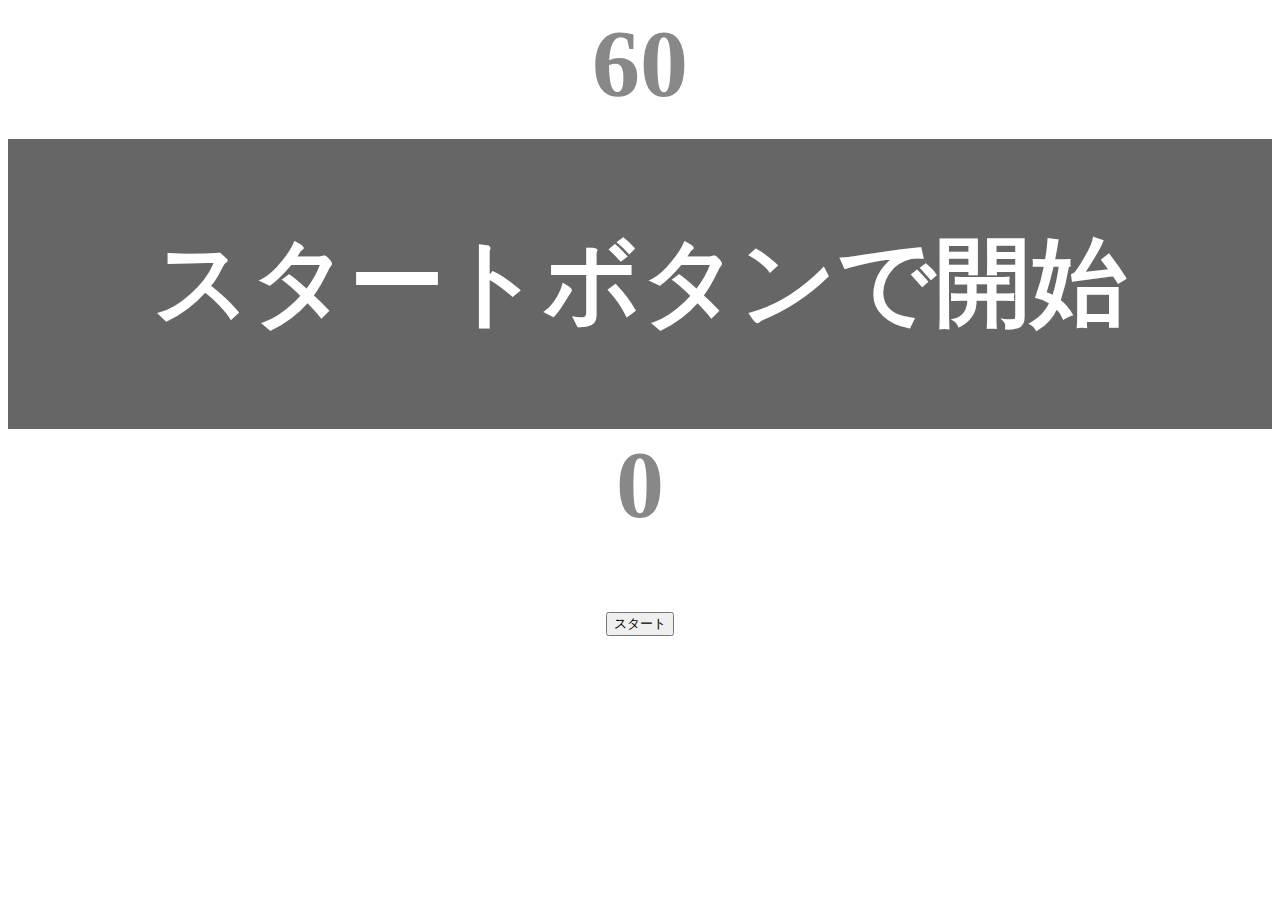
<file: kadai_001/index.html>
<!DOCTYPE html>
 <html lang="ja">
 <head>
   <title>タイピングゲーム</title>
   <meta charset="UTF-8">
   <meta name="description" content="【JavaScript応用編】簡易的なタイピングゲームです。">
   <meta name="viewport" content="width=device-width, initial-scale=1.0">
   <link rel="stylesheet" href="style.css">
 </head>
 <body>
    <p id="count" class="count">60</p>
    <div id="wrap" class="wrap">
        <span id="typed" class="typed"></span><span id="untyped"></span>
    </div>
    <p id="typedcount" class="count">0</p>
    <button id="start">スタート</button>
    <script type="text/javascript" src="main.js"></script>
 </body>
 </html>
</file>
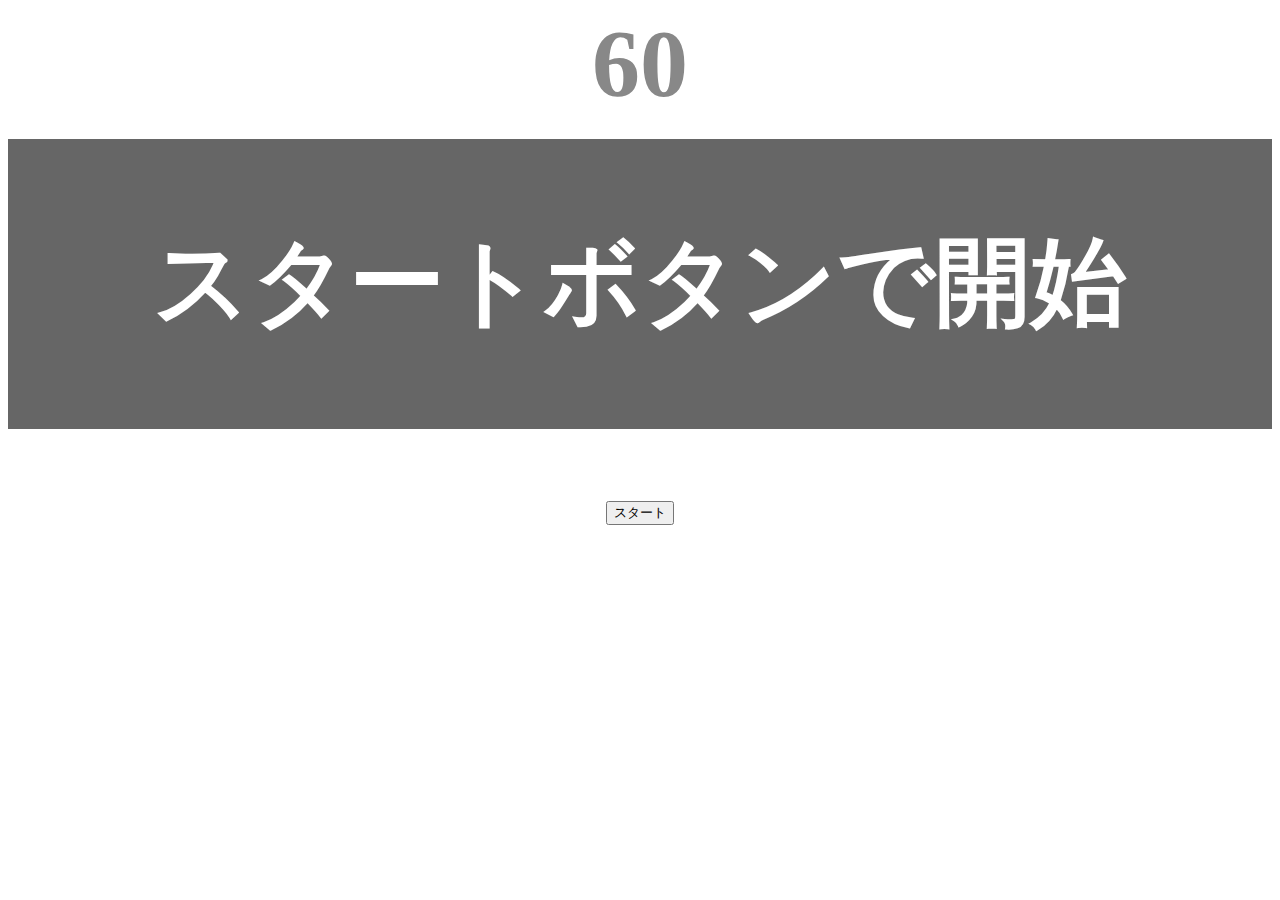
<file: kadai_002/index.html>
<!DOCTYPE html>
 <html lang="ja">
 <head>
   <title>タイピングゲーム</title>
   <meta charset="UTF-8">
   <meta name="description" content="【JavaScript応用編】簡易的なタイピングゲームです。">
   <meta name="viewport" content="width=device-width, initial-scale=1.0">
   <link rel="stylesheet" href="style.css">
 </head>
 <body>
    <p id="count" class="count">60</p>
    <div id="wrap" class="wrap">
        <span id="typed" class="typed"></span><span id="untyped"></span>
    </div>
    <button id="start">スタート</button>
    <script type="text/javascript" src="main.js"></script>
 </body>
 </html>
</file>
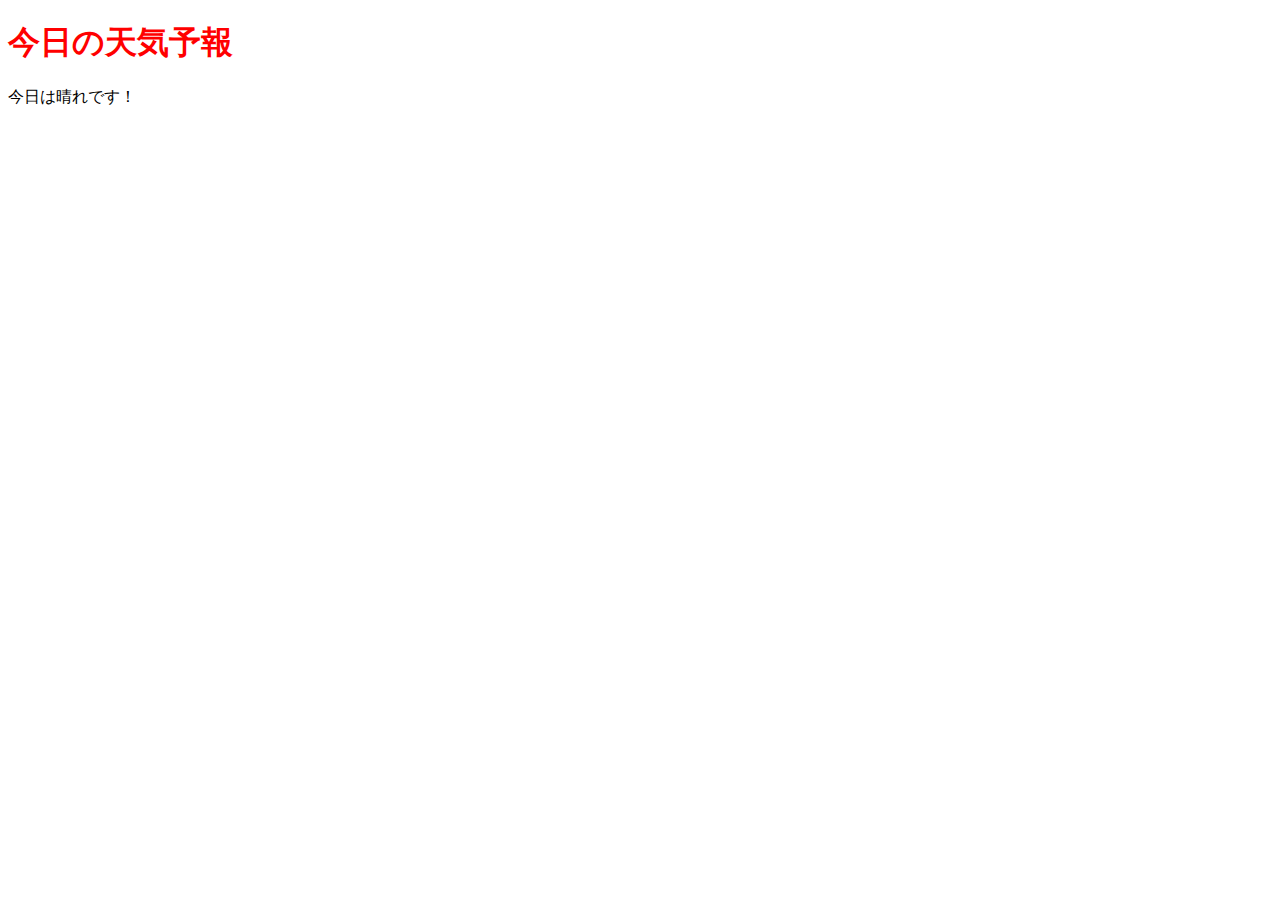
<file: kadai_006/weather.html>
<!DOCTYPE html>
<html lang="ja">
<head>
 <meta charset="UTF-8">
 <title>jQueryの基礎を学ぼう_6章課題</title>
 <link rel="stylesheet" href="weather.css">
</head>
<body>
 <h1 id="target">今日の天気予報</h1>
 <p>今日は晴れです！</p>
 <script src="https://code.jquery.com/jquery-3.6.0.min.js"></script>
 <script src="weather.js"></script>
</body>
</html>
</file>
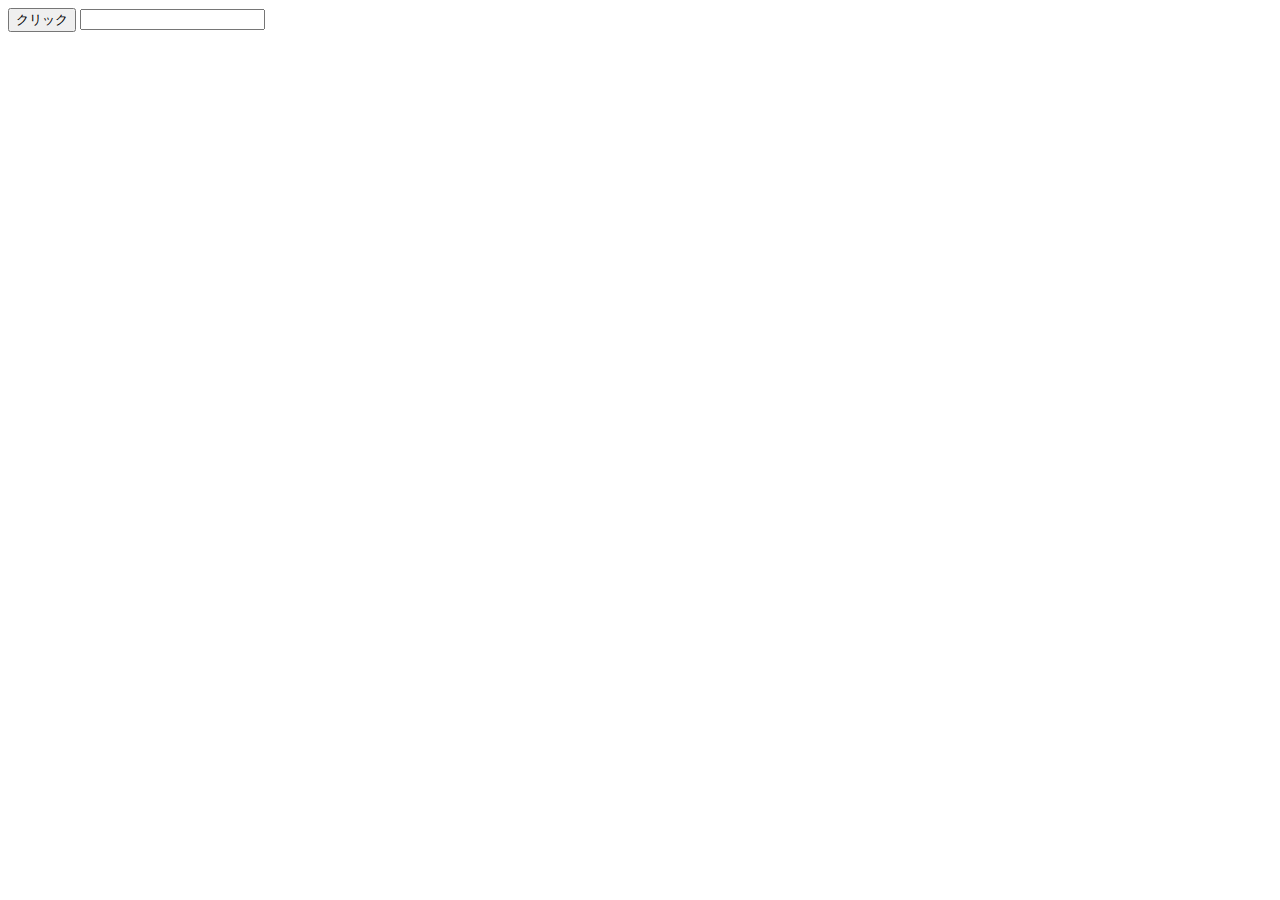
<file: kadai_008/form.html>
<!DOCTYPE html>
<html lang="ja">
<head>
 <meta charset="UTF-8">
 <title>jQueryの基礎を学ぼう_8章課題</title>
</head>
<body>
 <div>
    <button class="btn">クリック</button>
   <input type="text" class="text-box" value="">
 </div>
<script src="https://code.jquery.com/jquery-3.6.0.min.js"></script>
<script src="form.js"></script>
</body>
</html>
</file>
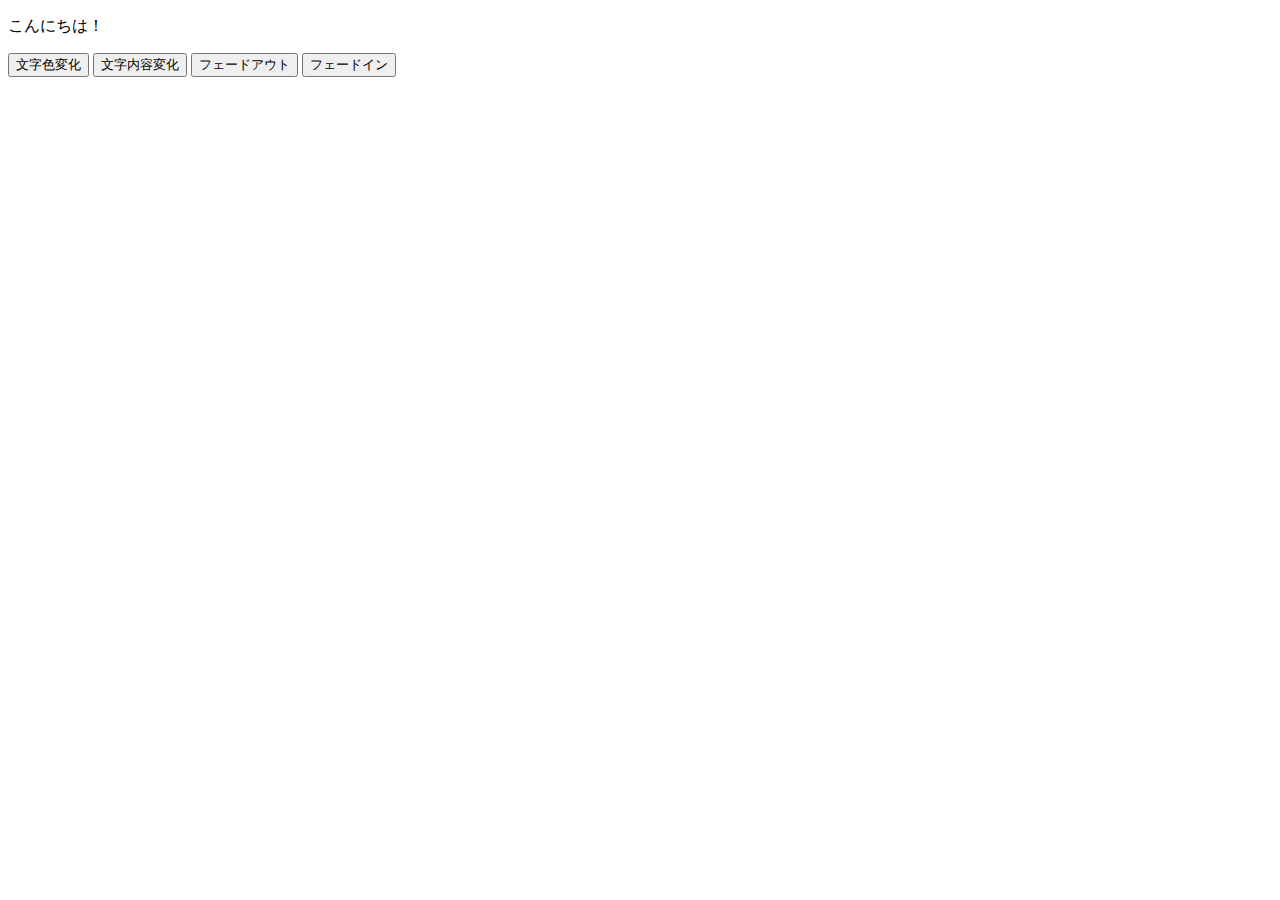
<file: kadai_010/summary.html>
<!DOCTYPE html>
<html lang="ja">
<head>
 <meta charset="UTF-8">
 <title>jQueryの基礎を学ぼう_10章課題</title>
</head>
<body>
 <div>
  <p id="target">こんにちは！</p>
  <button id="change-color">文字色変化</button>
  <button id="change-text">文字内容変化</button>
  <button id="fade-out">フェードアウト</button>
  <button id="fade-in">フェードイン</button>
 </div>
<script src="https://code.jquery.com/jquery-3.6.0.min.js"></script>
<script src="summary.js"></script>
</body>
</html>
</file>
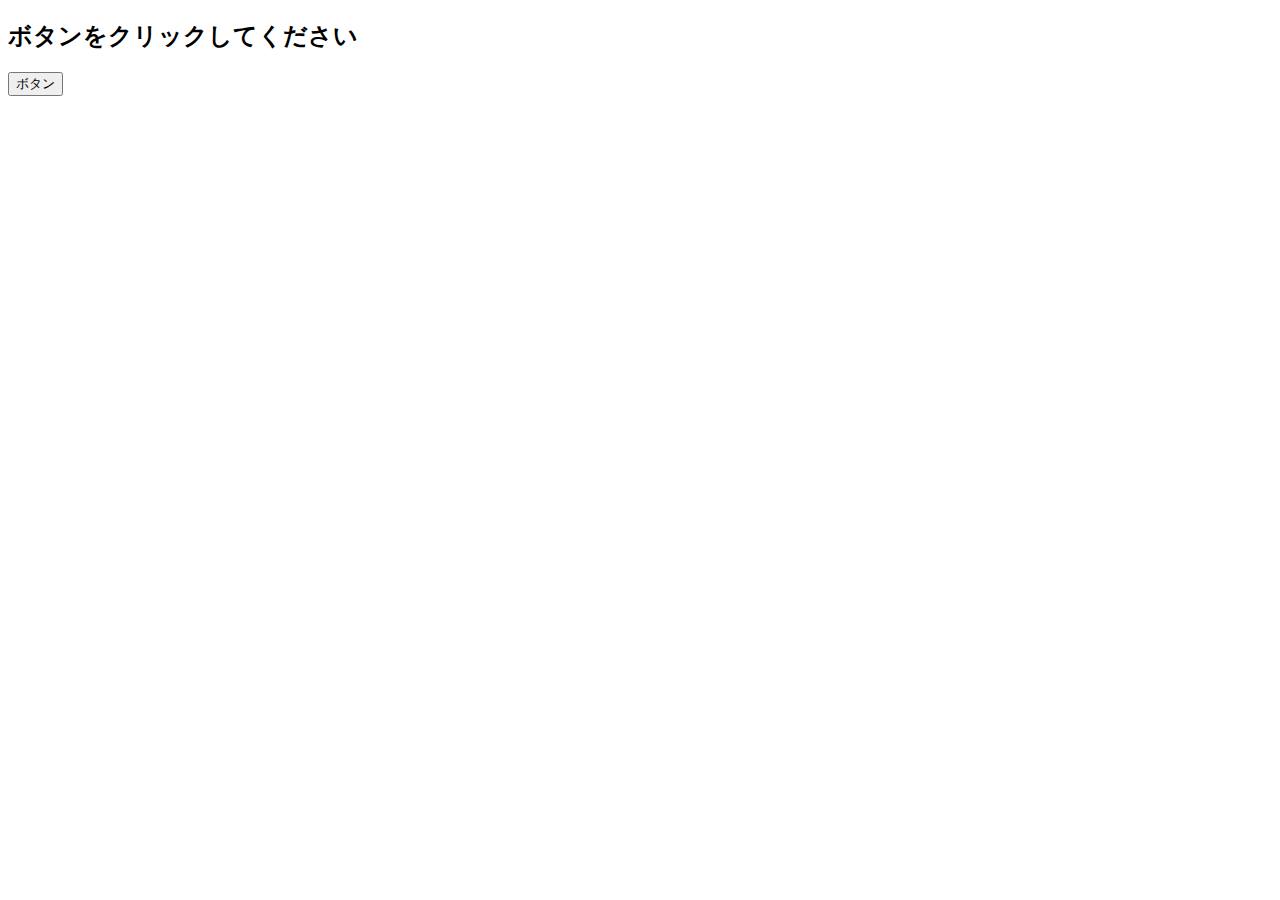
<file: kadai_019/event.html>
<!DOCTYPE html>
<html lang="ja">
<head>
  <title>JavaScriptの基礎を学ぼう_19章課題</title>                                 
  <meta charset="UTF-8">
</head>
<body>
    <h2 id="text">ボタンをクリックしてください</h2>
    <button id="btn">ボタン</button>
    <script src="event.js"></script>
</body>
</html>
</file>
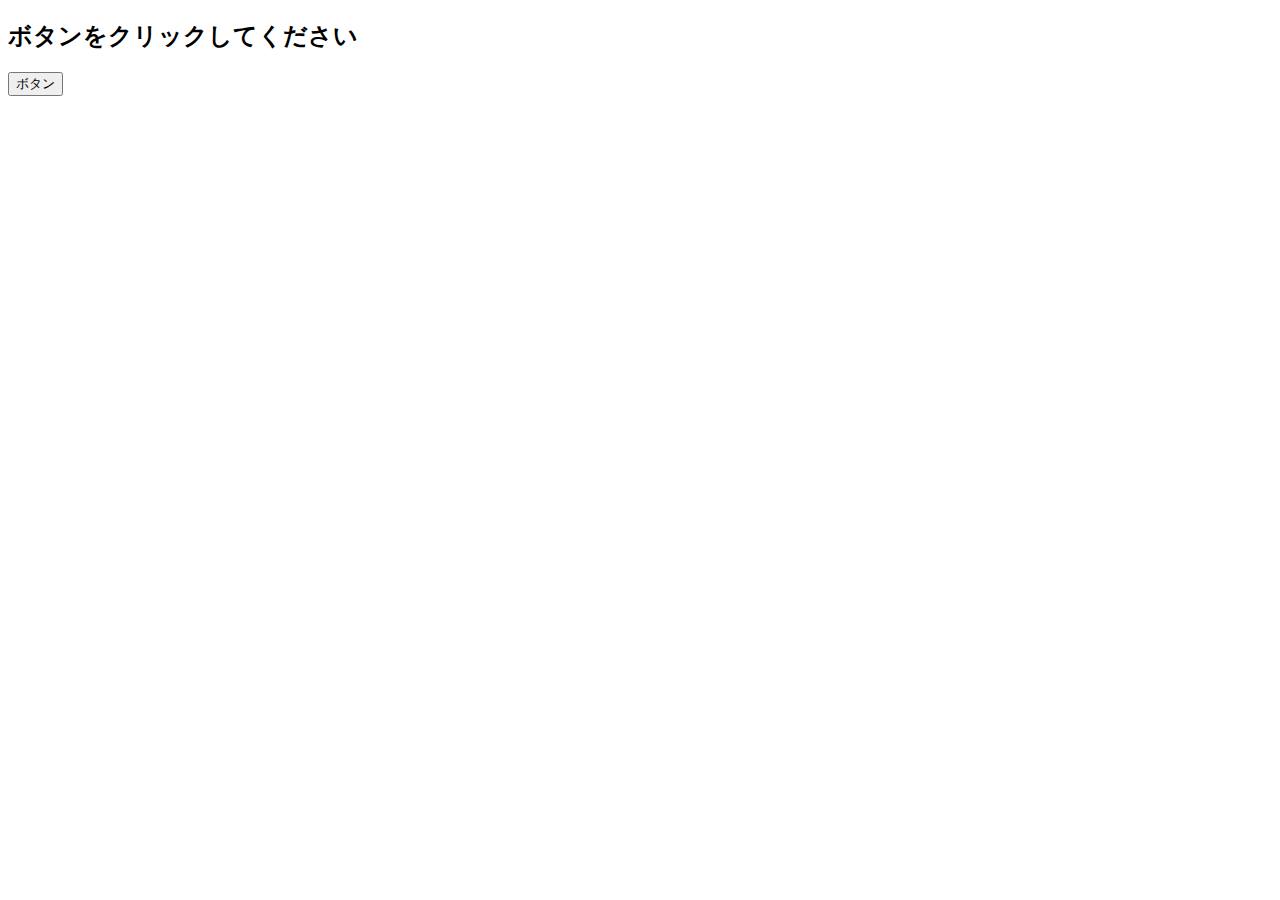
<file: kadai_020/event.html>
<!DOCTYPE html>
<html lang="ja">
<head>
  <title>JavaScriptの基礎を学ぼう_20章課題</title>                                 
  <meta charset="UTF-8">
</head>
<body>
    <h2 id="text">ボタンをクリックしてください</h2>
    <button id="btn">ボタン</button>
    <script src="event.js"></script>
</body>
</html>
</file>
<file: kadai_001/style.css>
/* タイピングゲーム全体 */
 body {
    font-size: 6em; 
    text-align: center;
  }
  
  /* ゲームの残り秒数が表示されるタイマーの領域 */
  .count {
    margin: 0;
    font-weight: bold;
    color: #888;
  }

  .counter {
    margin: 0;
    font-weight: bold;
    color: #888;
  }
  
  /* テキストが表示される領域 */
  .wrap {
    margin-top: 20px;
    padding: 80px 40px;
    background-color: #666;
    font-weight: bold;
    color: #fff;
  }
  
  /* 正しくタイプされた場合のテキスト */
  .typed {
    color: lightgreen;
  }
  

  /* ミスタイプの場合の背景 */
  .mistyped {
    background-color: red;
  }
</file>
<file: kadai_002/style.css>
/* タイピングゲーム全体 */
 body {
    font-size: 6em; 
    text-align: center;
  }
  
  /* ゲームの残り秒数が表示されるタイマーの領域 */
  .count {
    margin: 0;
    font-weight: bold;
    color: #888;
  }

  .counter {
    margin: 0;
    font-weight: bold;
    color: #888;
  }
  
  /* テキストが表示される領域 */
  .wrap {
    margin-top: 20px;
    padding: 80px 40px;
    background-color: #666;
    font-weight: bold;
    color: #fff;
  }
  
  /* 正しくタイプされた場合のテキスト */
  .typed {
    color: lightgreen;
  }
  

  /* ミスタイプの場合の背景 */
  .mistyped {
    background-color: red;
  }
</file>
<file: kadai_006/weather.css>
.heading {
    color:#ff0000;
 }
</file>
